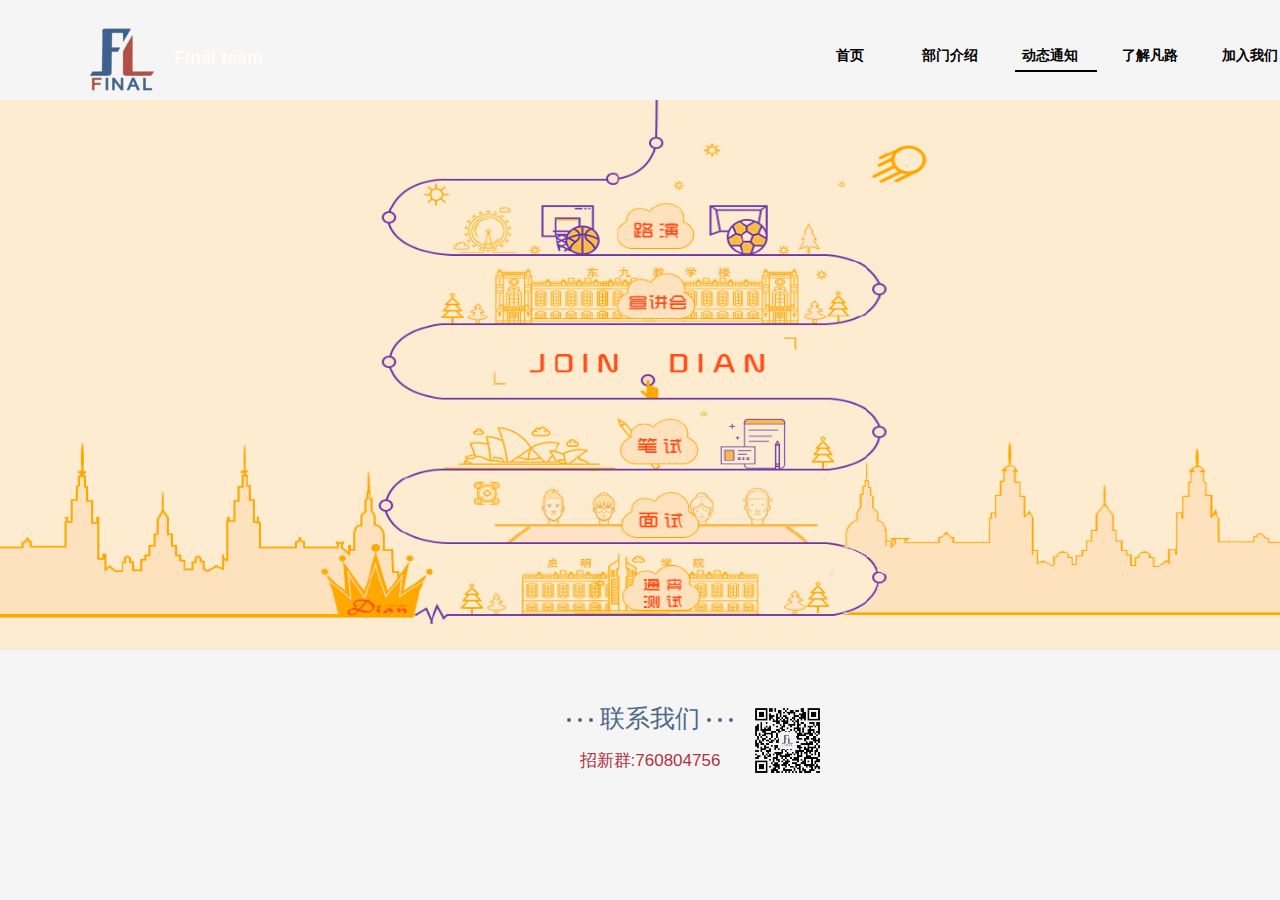
<file: RecruitmentWebsite v1.0/target/classes/templates/index.html>
<!DOCTYPE HTML>
<html>
  <head>
   <meta charset="utf-8">
   <title>凡路</title> 
   <script src="https://apps.bdimg.com/libs/jquery/2.1.4/jquery.min.js"></script>
   <link href="../static/css/homepage.css" rel="stylesheet" type="text/css">
   <link href="../static/css/reset.css" rel="stylesheet" type="text/css">
  </head>
  <body>
  <div id="all">
      <div id="top">
        <div id="top-left">
           <img id="top-logo" src="../static/img/logo2.jpg">
           <span id="character-logo">&nbsp;&nbsp;Final team</span>
        </div>
        <div id="top-right">
           <ul id="homepage-banner">
           <li><a class="lis" href="#">首页</a></li>
           <li><a class="lis" href="#">部门介绍</a></li>
           <li><a class="lis" href="#">动态通知</a></li>
           <li><a class="lis" href="#">了解凡路</a></li>
           <li><a class="lis joinus" href="#">加入我们</a></li>
           </ul>
        </div>
      </div>
      <div id="KnowMore">
         <img src="../static/img/logo3.png" id="KnowMorelogo" style="height: 50px;width: 80px;display: none;overflow: hidden;">
         <a href="https://www.finalab.cn/"><p id="KnowMoretext" style="display: none;overflow: hidden;"><font color="red" >凡路官网</font></p></a>
      </div>
      <div id="middle">
       <div class="middle-z">
            <img src="../static/img/样例.png" style="width: 100%;height:550px;">
       </div>
       <div class="middle-z">
           <div id="department-top">
             <h1>凡路简介</h1>
             <p>凡路团队成立于2012年9月，分十个部门：硬件技术部、服务技术部、算法应用部、前端开发部、移动开发部、应用策划部、游戏程序部、游戏策划部、游戏美术部、财务部，在校成员超过180人，以“创新、规范、传承、感恩”为文化精神，集学科竞赛、外包服务和科学研究于一体，以移动互联网、物联网和人工智能为特色，是长沙理工大学规模最大、发展最快、技术门类最齐全的IT科技创新团队之一。</p>
             <p>团队负责老师：熊兵
             团队指导老师：史长琼、陈沅涛、向凌云、吴佳英</p>
           <h1>凡路部门介绍</h1>
          </div> 
          <div id="department-middle" style="height: 500px;background-color:#DCDCDC;">
               <div class="alldepartments">
                 <a href="#AnchorPoint1"><div class="solodepartment" ></div>  </a>
                   <h2 style="text-align: center;">硬件技术部</h2>
               </div>
               <div class="alldepartments">
                 <a href="#AnchorPoint1"> <div class="solodepartment" ></div> </a>
                   <h2 style="text-align: center;">服务技术部</h2>
               </div>
               <div class="alldepartments">
                   <a href="#AnchorPoint2"><div class="solodepartment" ></div> </a>
                   <h2 style="text-align: center;">算法应用部</h2>
               </div>
               <div class="alldepartments">
                 <a href="#AnchorPoint3"> <div class="solodepartment" ></div> </a>
                   <h2 style="text-align: center;">前端开发部</h2>
               </div>
               <div class="alldepartments">
                  <a href="#AnchorPoint4"> <div class="solodepartment" ></div> </a>
                   <h2 style="text-align: center;">移动开发部</h2>
               </div>
               <div class="alldepartments">
                  <a href="#AnchorPoint5"> <div class="solodepartment" ></div> </a>
                   <h2 style="text-align: center;">游戏程序部</h2>
               </div>
               <div class="alldepartments">
                  <a href="#AnchorPoint6"> <div class="solodepartment" ></div> </a> 
                   <h2 style="text-align: center;">应用策划部</h2>
               </div>
               <div class="alldepartments">
                  <a href="#AnchorPoint7"> <div class="solodepartment" ></div> </a>
                   <h2 style="text-align: center;">游戏策划部</h2>
               </div>
               <div class="alldepartments">
                  <a href="#AnchorPoint8"> <div class="solodepartment" ></div> </a>
                   <h2 style="text-align: center;">游戏美术部</h2>
               </div>
               <div class="alldepartments">
                  <a href="#AnchorPoint9"> <div class="solodepartment" ></div> </a>
                   <h2 style="text-align: center;">财务部</h2>
               </div>      
          </div>
          <div id="department-buttom" style="height: 2800px;">
              <div class="detaildepartments" id="AnchorPoint1">
                   <div class="circle" style="background-color: #DCDCDC;"></div>
                   <div class="worddetail">
                     <h1 style="text-align:center;">硬件技术部</h1>
                     <p style="font-size: 20px;">硬件技术部主要负责各类单片机和嵌入式系统的应用开发。部门成员前期主要学习51单片机、stm32、以及各类传感器和配件的编程应用；中期主要学习掌握树莓派、Arduino等智能硬件平台的复杂功能实现；后期主要学习嵌入式操作系统，以实现物联网多平台的兼容性。通过组队开发项目和参加各类竞赛，部门成员基本具备常见单片机和嵌入式系统功能开发的能力，进而达到硬件工程师等就业岗位的技能要求。目前，部门代表项目有：《智能垃圾桶监管系统》、《智能导航盲杖》、《汽车滞留儿童险情预警系统》等，不少成员就职于台湾联发科、深信服等公司。</p>
                   </div>
              </div>
              <div class="detaildepartments"  id="AnchorPoint2"  style="background-color:#DCDCDC;">
                  <div class="circle" style="background-color: white;"></div>
                  <div class="worddetail">
                     <h1 style="text-align:center;">服务技术部</h1>
                     <p style="font-size: 20px;">服务技术部主要负责各类软件系统和物联网系统的后台开发。部门成员前期主要学习Java语言、MySQL数据库、SpringBoot、MyBatis等；后期主要学习技术底层源码。通过组队开发项目和参加各类竞赛，部门成员基本具备完成一个完整的java web项目的能力和水平，进而达到后台开发工程师等就业岗位的技能要求。目前，部门代表项目有：《智能会议室管理系统》、《智能坐姿矫正护眼台灯》等，不少成员就职于腾讯、字节跳动、PingCAP等公司或读研于中国科学技术大学、厦门大学等高校。</p>
                   </div>
                   </div>
               <div class="detaildepartments" id="AnchorPoint3">
                   <div class="circle" style="background-color: #DCDCDC;"></div>
                   <div class="worddetail">
                     <h1 style="text-align:center;">算法应用部</h1>
                     <p style="font-size: 20px;">算法应用部主要负责大数据和人工智能等领域中高级复杂算法模型的学习、应用和改进。部门成员前期主要学习线性回归、Logistics回归等经典机器学习算法；中期主要学习搭建卷积神经网络等经典网络、数据挖掘基础；后期主要学习中文分词、Word2vec等自然语言处理方面内容。通过组队开发项目和参加各类竞赛，部门成员基本具备独立搭建神经网络、数据分析的能力和水平，进而达到深度学习工程师、数据挖掘工程师、算法工程师、数据分析师等就业岗位或深度学习、数据挖掘等读研方向的技能要求。</p>
                   </div>
              </div>
              <div class="detaildepartments" id="AnchorPoint4"  style="background-color:#DCDCDC;">
                 <div class="circle" style="background-color: white;"></div>
                 <div class="worddetail">
                <h1 style="text-align:center;">前端开发部</h1>
                     <p style="font-size: 20px;">前端开发部主要负责页面的展示及其逻辑的处理。部门成员前期主要学习html、css; 中期主要学习JavaScript，包括ECMAScript 5、ECMAScript 6；后期主要学习前端主流框架React、Vue。通过组队开发项目和参加各类竞赛，部门成员基本具备独立开发一个前端项目的能力和水平，进而达到前端开发工程师等就业岗位的技能要求。目前，部门代表项目有：《积分宝》、《女性防狼手环小程序》、《智能会议室管理系统》等，不少成员就职于美团、滴滴出行等公司。</p>
                   </div> </div>
                   <div class="detaildepartments" id="AnchorPoint5">
                   <div class="circle" style="background-color: #DCDCDC;"></div>
                   <div class="worddetail">
                     <h1 style="text-align:center;">移动开发部</h1>
                     <p style="font-size: 20px;">移动开发部主要负责移动应用APP的开发，包含界面的绘制和展示、数据的存储和交互、用户体验的提升和优化。部门成员前期主要学习Java基础等；中期主要学习安卓开发入门等；后期主要学习安卓开发进阶。通过组队开发项目和参加各类竞赛，部门成员基本具备界面设计、开源组件使用的能力和水平，进而达到安卓开发工程师等就业岗位的技能要求。目前，部门代表项目有：《智能台灯APP》、《约球APP》、《爱宠APP》等，不少成员就职于字节跳动、阿里、网易、腾讯等公司。。</p>
                   </div>
              </div>
              <div class="detaildepartments" id="AnchorPoint6" style="background-color:#DCDCDC;">
                 <div class="circle" style="background-color: white;"></div>
                 <div class="worddetail">
                <h1 style="text-align:center;">应用策划部</h1>
                     <p style="font-size: 20px;">应用策划部主要负责各类产品策划、实验室活动策划和实验室官方媒体管理。部门成员前期主要学习Visio、PPT等基础技能；中期主要学习平面设计、视频图像处理等；后期主要学习如何策划一款高质量产品、编写规范设计文档等。通过组队开发项目和参加各类竞赛，部门成员基本具备能对产品进行理念包装、市场定位、发展规划的能力和水平，进而达到产品策划、产品经理等就业岗位的技能要求。目前，部门代表项目有：《远方旅人》、《爱宠APP》、《心悦智音》等，不少成员就职于碧桂园等公司。</p> </div>
                   </div>
                   <div class="detaildepartments" id="AnchorPoint7">
                   <div class="circle" style="background-color: #DCDCDC;"></div>
                   <div class="worddetail">
                     <h1 style="text-align:center;">游戏程序部</h1>
                     <p style="font-size: 20px;">游戏程序部主要负责各类单机游戏或网络游戏的开发。部门成员前期主要学习C#语言的基础内容以及特性等；后期主要学习Unity3D实际操作部分，学习如何制作一款游戏，以及如何使用各种Unity3D所支持的插件。通过组队开发项目和参加各类竞赛，部门成员基本具备完成一个单机或联网游戏所需的能力和水平，进而达到游戏前端开发工程师等就业岗位的技能要求。目前，部门代表项目有：《远方旅人》、《Space Bounce》、《EZ4Slime》等，不少成员就职于多益网络、萌蛋互动等公司。</p>
                   </div>
                </div>
                 <div class="detaildepartments" id="AnchorPoint8"  style="background-color:#DCDCDC;">
                 <div class="circle" style="background-color: white;"></div>
                 <div class="worddetail">
                <h1 style="text-align:center;">游戏策划部</h1>
                     <p style="font-size: 20px;">游戏策划部主要负责规划组织一款游戏的开发和进行项目团队组织管理等。部门成员前期主要学习游戏的设计与制作流程、相关历史等内容；后期主要学习关卡设计、游戏数值、项目团队组织管理等相关知识。通过组队开发项目和参加各类竞赛，部门成员基本具备策划制作一个单机或联网游戏所需要的能力和水平，进而达到游戏数值策划、游戏主策划、游戏剧情策划和游戏关卡策划等就业岗位的技能要求。目前，部门代表项目有：《远方旅人》、《Space Bounce》、《EZ4Slime》等，不少成员就职于多益网络、萌蛋互动等公司。</p>
                     </div>
                   </div>
                   <div class="detaildepartments" id="AnchorPoint9">
                   <div class="circle" style="background-color: #DCDCDC;"></div>
                   <div class="worddetail">
                     <h1 style="text-align:center;">游戏美术部</h1>
                     <p style="font-size: 20px;">游戏美术部主要负责游戏的美术素材制作。部门成员前期主要学习Ps、Ai等，为游戏的2d美术提供技术支持；中期学习通过Ae、Flash等动画特效软件进行的动画特效制作；后期主要学习Maya、Sp，为游戏3d模型与贴图绘制提供技术支持。通过组队开发项目和参加各类竞赛，部门成员基本具备完成一个完整的游戏素材制作项目的能力和水平，进而达到游戏原画师、游戏动画师、游戏3d模型师、游戏特效师等就业岗位的技能要求。目前，部门代表项目有：《远方旅人》、《Space Bounce》、《EZ4Slime》等，不少成员就职于深夜学院、湖南卫视、蜗牛、字节跳动等公司。</p>
                   </div>
              </div>
              <div class="detaildepartments" style="background-color:#DCDCDC;">
                 <div class="circle" style="background-color: white;"></div>
                 <div class="worddetail">
                <h1 style="text-align:center;">财务部</h1>
                     <p style="font-size: 20px;">财务部主要负责团队财务的各项管理工作。部门采用出纳和会计配合管理的方式，具体事项包括：团队基金的收支预算管理、团队部门的活动经费审批、团队成员的发票报销工作、毕业成员的团队赞助资金、团队成员的竞赛奖金捐赠等。通过合理利用团队经费，有效开展团队各项活动，保证团队和各部门的良好运转和持续发展。</p> </div>
              </div>
            </div>
       </div>

       <div class="middle-z">
           <div id="middle-3-top">
             <div id="banner-data">
             <label>Data</label>
             </div>
             <div id="banner-title">
             <label>Title</label>
             </div>
             <input type="button" value="刷新" id="notice_flash" style="width: 125px;height: 50px;cursor: pointer;">
             <input type="button" value="发布通知" id="notice_publish" style="width: 125px;height: 50px;cursor: pointer;display: none;">
           </div>
           <div id="middle-3-middle">
             <div id="data_follow">            
             </div>
             <div id="title_follow">
             </div>
             <div id="revise_follow">
             </div>
             <div id="delete_follow">
             </div>         
           </div>
       </div>
       <div class="middle-z">
            <img src="../static/img/4.jpg" style="width: 100%;height:550px;">
       </div>
       <div class="middle-z">

        <div id="middle-5-before">
           <div id="middle-5-left">
               <img id="pic" src="../static/img/纪念碑谷1.jpg" style="width: 350px;height:550px;">
           </div>      
           <div id="middle-5-right">
            <div id="m-5-r-top">
             <ul id="change">
               <li><a href="#" id="change-l">登录</a></li>
               <li><a href="#" id="change-r">注册</a></li>
             </ul> 
             </div>
            <div id="m-5-r-bottom-1" style="height: 500px;background-color: rgb(255,255,255);">
             <br><h2 style="text-align: center;">请输入账号和密码后登录系统</h2>
               <form>
                <input type="text" placeholder="账号" name="username" id="number"><br>
                <input type="password" placeholder="密码" name="password" id="password"><br>
               <input value="登录" class="Btn" id="loginBtn">
               <p id="login-p"></p>
               </form>
             </div>
             <div id="m-5-r-bottom-2" style="height: 500px;background-color: rgb(255,255,255);">
              <br><h2 style="text-align: center;">请输入账号和密码后进行注册</h2>
               <form>
                <input type="text" placeholder="账号(学号)" name="username" id="mynumber"><br>
                <input type="password" placeholder="密码" name="password" id="mypassword"><br>
               <input value="注册" class="Btn" id="registerBtn">
               <p id="register-p"></p>
               </form>                
             </div>         
            </div>
        </div>
        <div id="middle-5-after-login1">
          <img src="../static/img/纪念碑谷3.jpg" style="display:inline-block;width:350px;height:530px;padding-left: 100px;padding-right: 50px;">
          <div style="display: inline-block;float: right;width: 800px;height: 550px;">
            <ul id="step">
              <li><a id="getSignBtn" class="steps" >
                <br><br>
                <span>网申</span><br>
                <span style="font-size: 13px;">报名相关</span></a></li>
              <li><a id="getInterviewBtn" class="steps" href="#">
                <br><br>
                <span>面试</span><br>
                <span style="font-size: 13px;">面试状态</span></a></li>
              <li><a id="getFinalBtn" class="steps" href="#">
                <br><br>
                <span>录取结果</span><br>
                <span style="font-size: 13px;">点击查询</span></a></li>
              <li><a id="getBigWorkBtn" class="steps" href="#">
                <br><br>作业考核</a></li>
            </ul>
            <div class="pic-arrow" id="pic-arrow1">
              <img src="../static/img/arrow1.jpg">
            </div>
            <div class="pic-arrow" id="pic-arrow2">
              <img src="../static/img/arrow2.jpg">
            </div>
            <div class="pic-arrow" id="pic-arrow3">
              <img src="../static/img/arrow3.jpg">
            </div>
          </div>
        </div>
        <div id="middle-5-after-login2">
           <div class="middle_5" id="middle_5_1" onclick="jumpto(this)">
           <span>硬件技术部</span></div>
           <div class="middle_5" id="middle_5_2" onclick="jumpto(this)"> 
           <span>服务技术部</span></div>
           <div class="middle_5" id="middle_5_3" onclick="jumpto(this)">
           <span>算法应用部</span></div>
           <div class="middle_5" id="middle_5_4" onclick="jumpto(this)">
           <span>前端开发部</span></div>
           <div class="middle_5" id="middle_5_5" onclick="jumpto(this)">
           <span>移动开发部</span></div>
           <div class="middle_6" id="middle_6_1" onclick="jumpto(this)">
           <span>应用策划部</span></div> 
           <div class="middle_6" id="middle_6_2" onclick="jumpto(this)">
           <span>游戏程序部</span></div>  
           <div class="middle_6" id="middle_6_3" onclick="jumpto(this)">
           <span>游戏策划部</span></div>   
           <div class="middle_6" id="middle_6_4" onclick="jumpto(this)">
           <span>游戏美术部</span></div> 
           <div class="middle_6" id="middle_6_5" onclick="jumpto(this)">
           <span>财务部</span></div> 
           <div class="middle_6" id="middle_6_6" onclick="jumpto(this)">
           <span>大佬</span></div> 
       </div>
      </div>
      <div id="bottom">
          <span class="bot-character">
          <div class="status-point" style=" background-color:#4C698A" ></div>
          <div class="status-point" style=" background-color:#4C698A" ></div>
          <div class="status-point" style=" background-color:#4C698A" ></div>
          联系我们
          <div class="status-point" style=" background-color:#4C698A" ></div>
          <div class="status-point" style=" background-color:#4C698A" ></div>
          <div class="status-point" style=" background-color:#4C698A" ></div>
          </span>
          <span class="bot-character2">招新群:760804756</span>
          <img src="../static/img/底部二维码.jpg" id="erweima">
      </div>
    </div>  
    <script src="../static/js/homepage.js" type="text/javascript"></script>
  </div>
  </body>
</html>
</file>
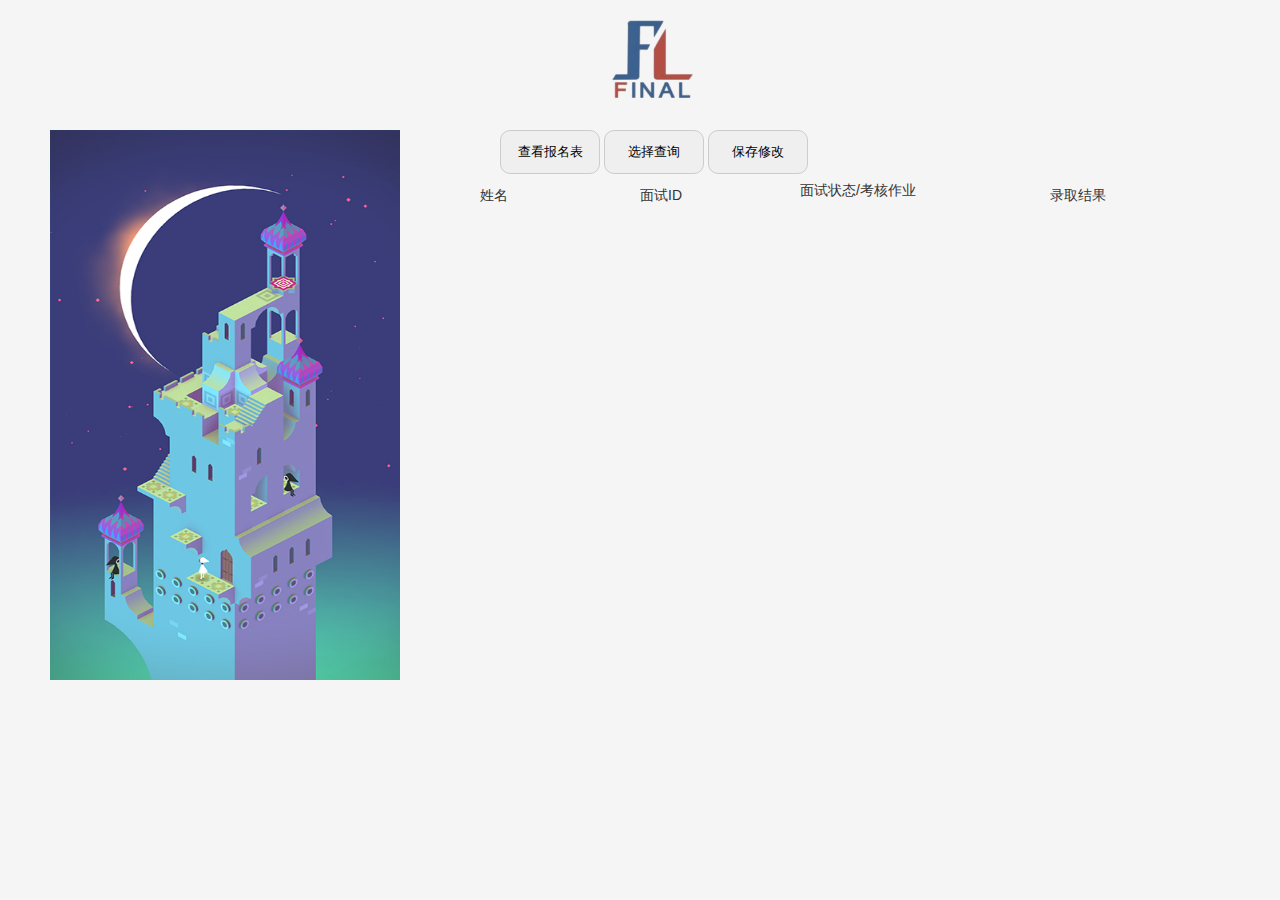
<file: RecruitmentWebsite v1.0/target/classes/templates/application.html>
<!DOCTYPE HTML>
<html>
  <head>
   <title>管理员管理报名表</title> 
   <link href="../static/css/reset.css" rel="stylesheet" type="text/css">
   <link href="../static/css/application.css" rel="stylesheet" type="text/css">
  </head>
   <body>
    <div id="all">
      <div id="top">
        <img id="logo" src="../static/img/logo2.jpg">
        <span id="logo_name"></span>
      </div>
      <div id="bottom">
          <div id="left-search">
            <div>姓名:<input type="text" id="name_search"></div>
            <div>学号:<input type="text" id="number_search"></div>
            <div>学院:<input type="text" id="college_search"></div>
            <div>班级:<input type="text" id="classroom_search"></div>
            <div>面试id:<input type="text" id="id_search"></div>
            <div id="major_follow">专业:<input type="text" id="major_search"></div>
            <div>面试状态/考核作业:
            <select id="stageState_search">
            <option value=""></option>
            <option value="0">待审核/待审核</option>
            <option value="1">已通过/待审核</option>
            <option value="2">已通过/已通过</option>
            <option value="3">未通过/待审核</option>
            <option value="4">已通过/未通过</option>
            </select></div>
            <div>
              <input type="button" value="查询" id="search_2">
            </div>
               
          </div>
          <div id="left-pic">
            <img src="../static/img/纪念碑谷4.jpg" style="width: 100%;height: 100%;">
          </div>
          <div id="two_btn">
            <input type="button" value="查看报名表" id="show_all">
            <input type="button" value="选择查询" id="search">
            <input type="button" value="保存修改" id="save_all">
          </div>
          <div id="show_inf">
           <div style="width: 160px;height: 500px;float: left;" class="divs">
             <label id="name_follow">姓名</label>
           </div>
           <div style="width: 160px;height: 500px;float: left;" class="divs">
             <label id="id_follow">面试ID</label>
           </div>
           <div style="width: 250px;height: 500px;float: left;" id="div3">
             <label id="state_follow">面试状态/考核作业</label>
           </div>
           <div style="width: 160px;height: 500px;float: left;" class="divs">
             <label id="finalState_follow">录取结果</label>
           </div>
          </div>
      </div>
    <script src="https://apps.bdimg.com/libs/jquery/2.1.4/jquery.min.js"></script>
    <script type="text/javascript" src="../static/js/application.js"></script>
    </div>
   </body>
</html>
</file>
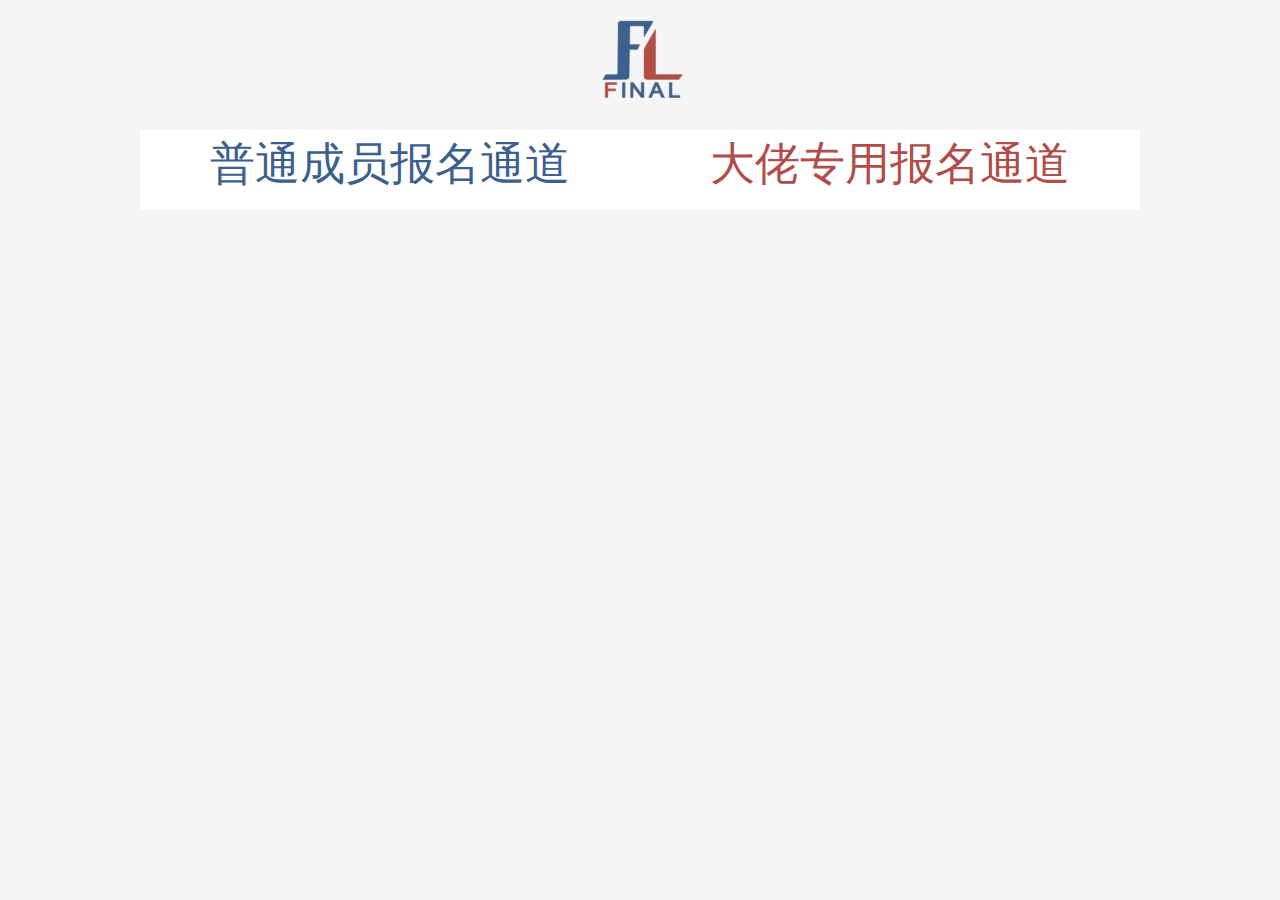
<file: RecruitmentWebsite v1.0/target/classes/templates/form.html>
<!DOCTYPE HTML>
<html>
  <head>
   <title id="title">填写报名表</title> 
   <link href="../static/css/reset.css" rel="stylesheet" type="text/css">
   <link href="../static/css/form.css" rel="stylesheet" type="text/css">
  </head>
   <body>
    <div id="all">
      <div id="top">
        <img id="logo" src="../static/img/logo2.jpg">
      </div>
      <div id="tab">
        <ul id="change">
               <li><a href="#" id="left" style="color: rgb(59,96,142);">普通成员报名通道</a></li>
               <li><a href="#" id="right" style="color: rgb(177,76,73);">大佬专用报名通道</a></li>
        </ul>
      </div>
      <div id="information_normal">
        <form>
        <label>姓名</label>
        <input type="text" id="name_normal" placeholder="Your name..">
        <label>QQ</label>
        <input type="text" id="qq_normal" placeholder="Your qq..">
        <label>学院</label>
        <input type="text" id="college_normal" placeholder="Your college..">
        <label>专业</label>
        <input type="text" id="major_normal" placeholder="Your major..">
        <label>班级</label>
        <input type="text" id="classroom_normal" placeholder="Your class..">
        <label>志愿部门</label>
        <select id="department_normal">
         <option value="硬件技术部">硬件技术部</option>
         <option value="服务技术部">服务技术部</option>
         <option value="算法应用部">算法应用部</option>
         <option value="前端开发部">前端开发部</option>
         <option value="移动开发部">移动开发部</option>
         <option value="应用策划部">应用策划部</option>
         <option value="游戏程序部">游戏程序部</option>
         <option value="游戏策划部">游戏策划部</option>
         <option value="游戏美术部">游戏美术部</option>
         <option value="财务部">财务部</option>
        </select>
        <label>个人简介</label>
        <textarea id="context_normal" rows="3" cols="20" placeholder="Personal Profile.."></textarea>
        <input id="btn_normal" type="submit" value="Submit">
        </form>
      </div>

      <div id="information_mogul">
        <form>
        <label>姓名</label>
        <input type="text" id="name_mogul" name="name" placeholder="Your name..">
        <label>QQ</label>
        <input type="text" id="qq_mogul" placeholder="Your qq..">
        <label>学院</label>
        <input type="text" id="college_mogul" placeholder="Your college..">
        <label>专业</label>
        <input type="text" id="major_mogul" placeholder="Your major..">
        <label>班级</label>
        <input type="text" id="classroom_mogul" placeholder="Your class..">
        <label>志愿部门</label>
        <select id="department_mogul" name="cars">
         <option value="硬件技术部">硬件技术部</option>
         <option value="服务技术部">服务技术部</option>
         <option value="算法应用部">算法应用部</option>
         <option value="前端开发部">前端开发部</option>
         <option value="移动开发部">移动开发部</option>
         <option value="应用策划部">应用策划部</option>
         <option value="游戏程序部">游戏程序部</option>
         <option value="游戏策划部">游戏策划部</option>
         <option value="游戏美术部">游戏美术部</option>
         <option value="财务部">财务部</option>
        </select>
        <label>特长</label>
        <textarea id="specialty_mogul" rows="2" placeholder="Personal Profile.."></textarea>
        <label>个人简介</label>
        <textarea id="context_mogul" rows="3" placeholder="Your Strength.."></textarea>
        <input id="btn_mogul" type="submit" value="Submit">
        </form>
      </div>
    </div>
    <script src="https://apps.bdimg.com/libs/jquery/2.1.4/jquery.min.js"></script>
    <script type="text/javascript" src="../static/js/form.js"></script>
   </body>
</html>
</file>
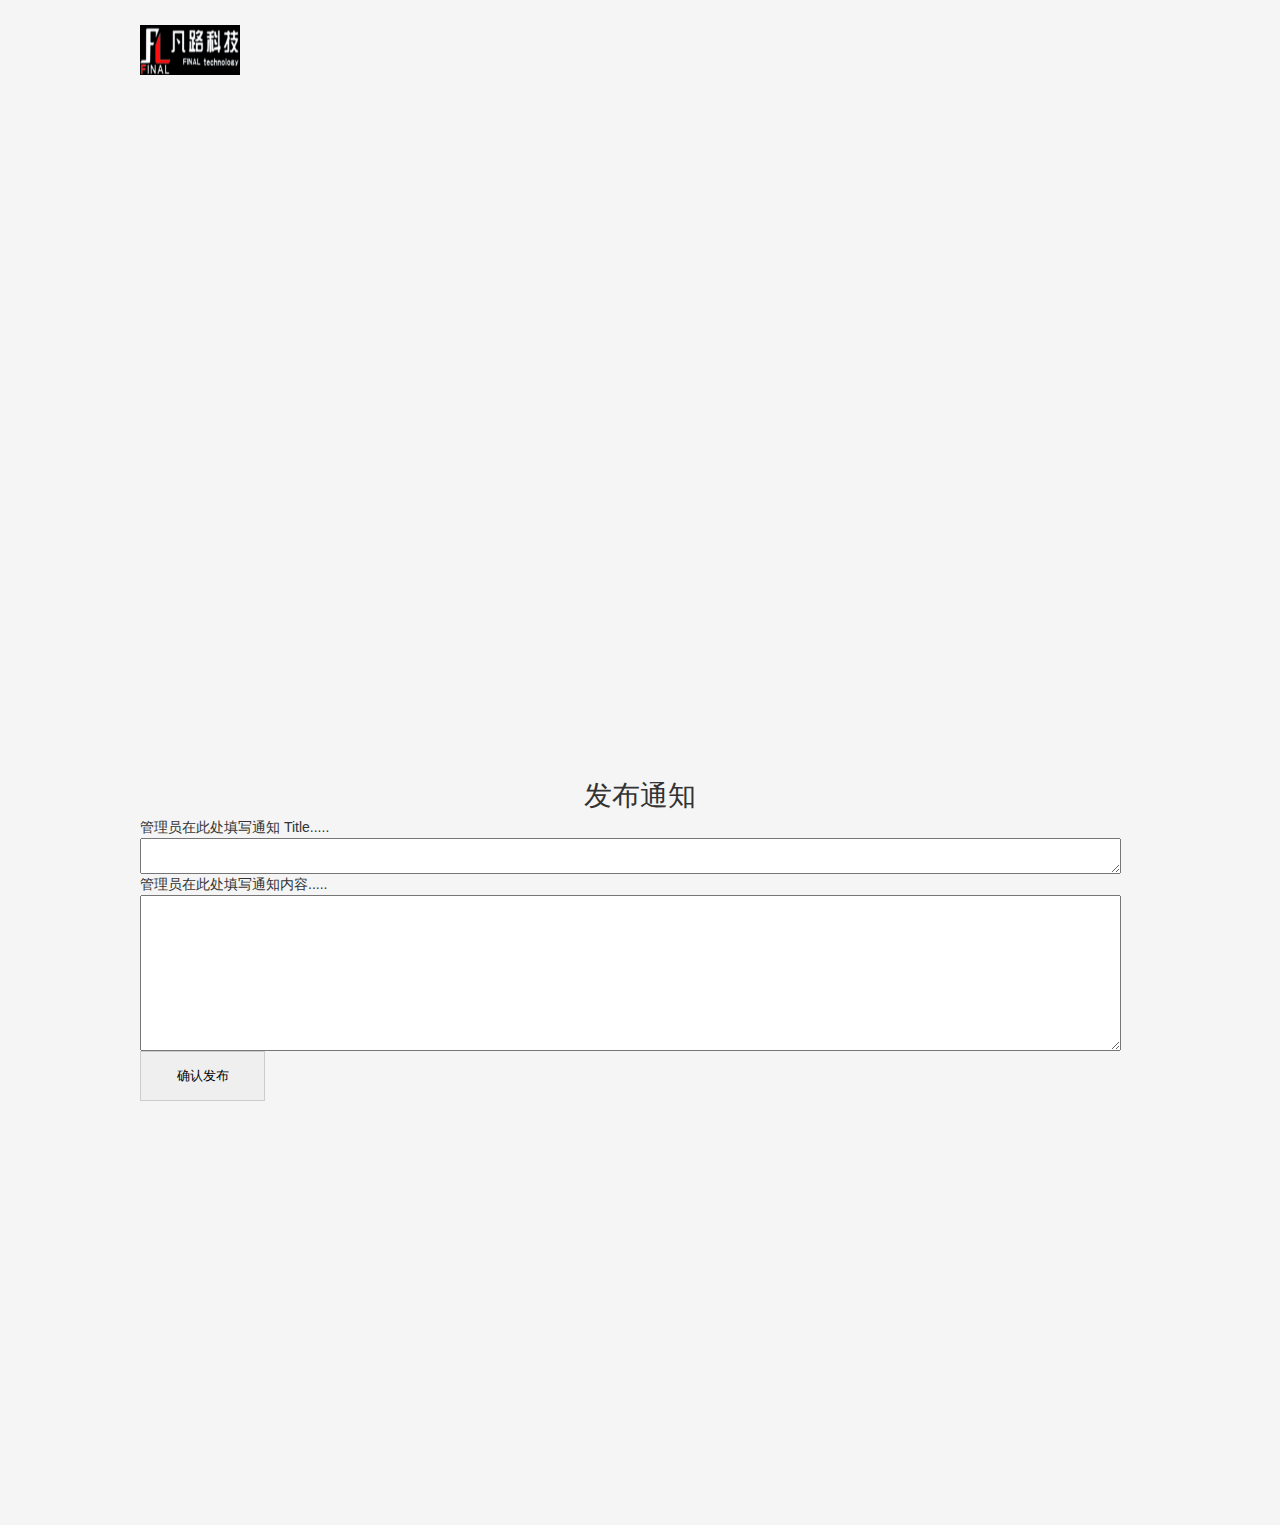
<file: RecruitmentWebsite v1.0/target/classes/templates/notice.html>
<!DOCTYPE HTML>
<html>
  <head>
   <title>Notice</title> 
   <link href="../static/css/reset.css" rel="stylesheet" type="text/css">
   <link href="../static/css/notice.css" rel="stylesheet" type="text/css">
  </head>
   <body>
    <div id="all">
      <div id="top">
        <img id="logo" src="../static/img/logo3.png">
        <h1 id="title"></h1>
        <span id="data"></span>
      </div>
      <div id="middle">
        &nbsp;&nbsp;&nbsp;&nbsp;<span id="context">
        </span>
      </div>
      <div id="bottom" style="display: none;">
         管理员在此处填写修改后的通知主体....
         <textarea rows="10" cols="120" id="context_revise">
         </textarea>
         <input type="button" value="提交更改" id="notice_revise" style="width: 125px;height: 50px;cursor: pointer;">
      </div> 
    </div>
    <div id="all_Publish">
       <h1 style="display: block;margin:auto;text-align: center;">发布通知</h1>
       <span style="display: block;">管理员在此处填写通知 Title.....</span>
         <textarea rows="2" cols="120" id="title_publish" style="display: block;">
         </textarea>
       <span style="display: block;">管理员在此处填写通知内容.....</span>
         <textarea rows="10" cols="120" id="context_publish" style="display: block;">
         </textarea>
         <input type="button" value="确认发布" id="notice_publish" style="width: 125px;height: 50px;cursor: pointer;">
    </div>
    <script src="https://apps.bdimg.com/libs/jquery/2.1.4/jquery.min.js"></script>
    <script src="../static/js/notice.js"></script>
   </body>
</html>
</file>
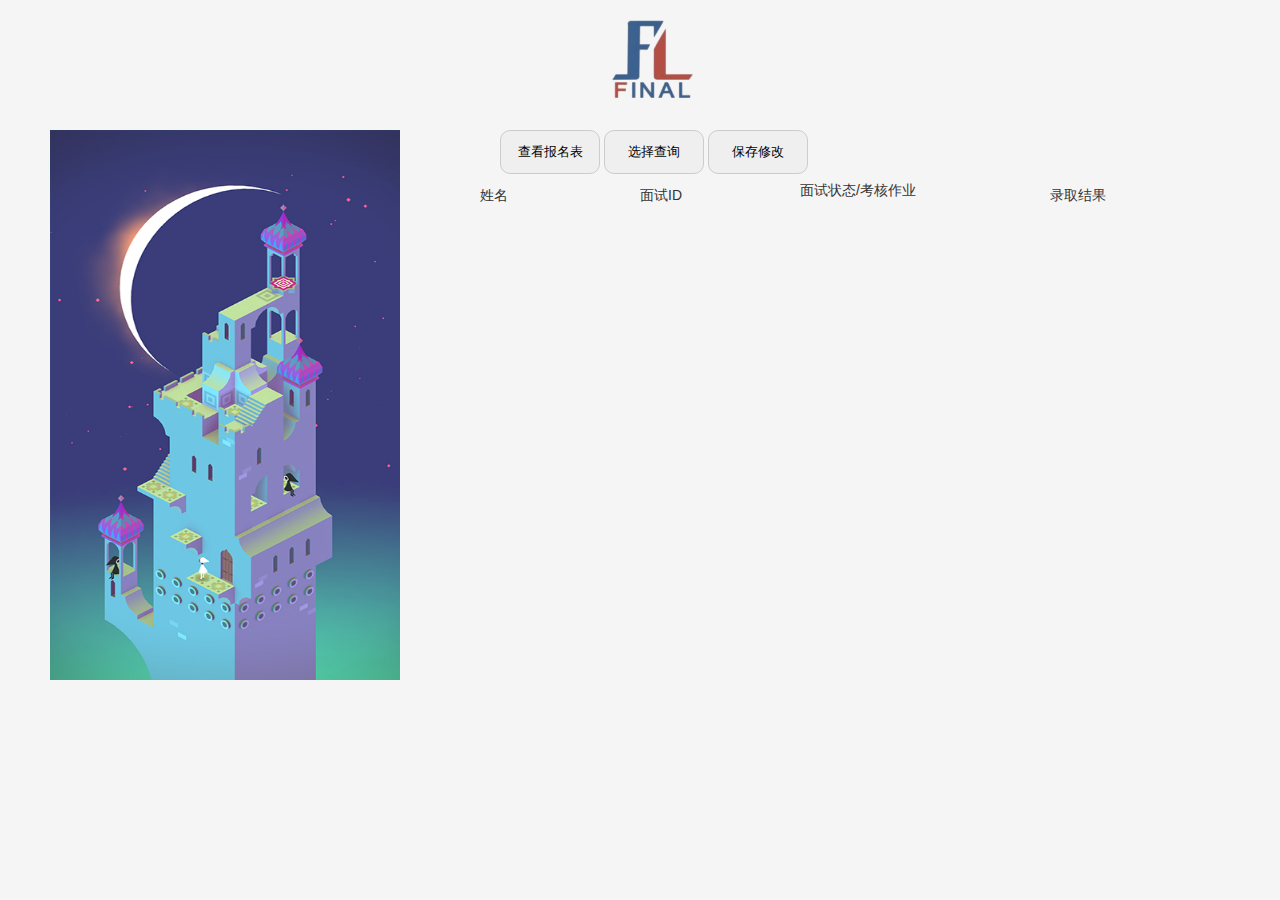
<file: RecruitmentWebsite v5.0/target/classes/templates/application.html>
<!DOCTYPE HTML>
<html>
  <head>
      <meta http-equiv="Content-Type" content="text/html; charset=utf-8" />
   <title>管理员管理报名表</title> 
   <link href="../static/css/reset.css" rel="stylesheet" type="text/css">
   <link href="../static/css/application.css" rel="stylesheet" type="text/css">
  </head>
   <body>
    <div id="all">
      <div id="top">
        <img id="logo" src="../static/img/logo2.jpg">
        <span id="logo_name"></span>
      </div>
      <div id="bottom">
          <div id="left-search">
            <div>姓名:<input type="text" id="name_search"></div>
            <div>学号:<input type="text" id="number_search"></div>
            <div>学院:<input type="text" id="college_search"></div>
            <div>班级:<input type="text" id="classroom_search"></div>
            <div>面试id:<input type="text" id="id_search"></div>
            <div id="major_follow">专业:<input type="text" id="major_search"></div>
            <div>面试状态/考核作业:
            <select id="stageState_search">
            <option value=""></option>
            <option value="0">待审核/待审核</option>
            <option value="1">已通过/待审核</option>
            <option value="2">已通过/已通过</option>
            <option value="3">未通过/待审核</option>
            <option value="4">已通过/未通过</option>
            </select></div>
            <div>
              <input type="button" value="查询" id="search_2">
            </div>
               
          </div>
          <div id="left-pic">
            <img src="../static/img/纪念碑谷4.jpg" style="width: 100%;height: 100%;">
          </div>
          <div id="two_btn">
            <input type="button" value="查看报名表" id="show_all">
            <input type="button" value="选择查询" id="search">
            <input type="button" value="保存修改" id="save_all">
          </div>
          <div id="show_inf">
           <div style="width: 160px;height: 500px;float: left;" class="divs">
             <label id="name_follow">姓名</label>
           </div>
           <div style="width: 160px;height: 500px;float: left;" class="divs">
             <label id="id_follow">面试ID</label>
           </div>
           <div style="width: 250px;height: 500px;float: left;" id="div3">
             <label id="state_follow">面试状态/考核作业</label>
           </div>
           <div style="width: 160px;height: 500px;float: left;" class="divs">
             <label id="finalState_follow">录取结果</label>
           </div>
          </div>
      </div>
    <script src="https://apps.bdimg.com/libs/jquery/2.1.4/jquery.min.js"></script>
    <script type="text/javascript" src="../static/js/application.js"></script>
    </div>
   </body>
</html>
</file>
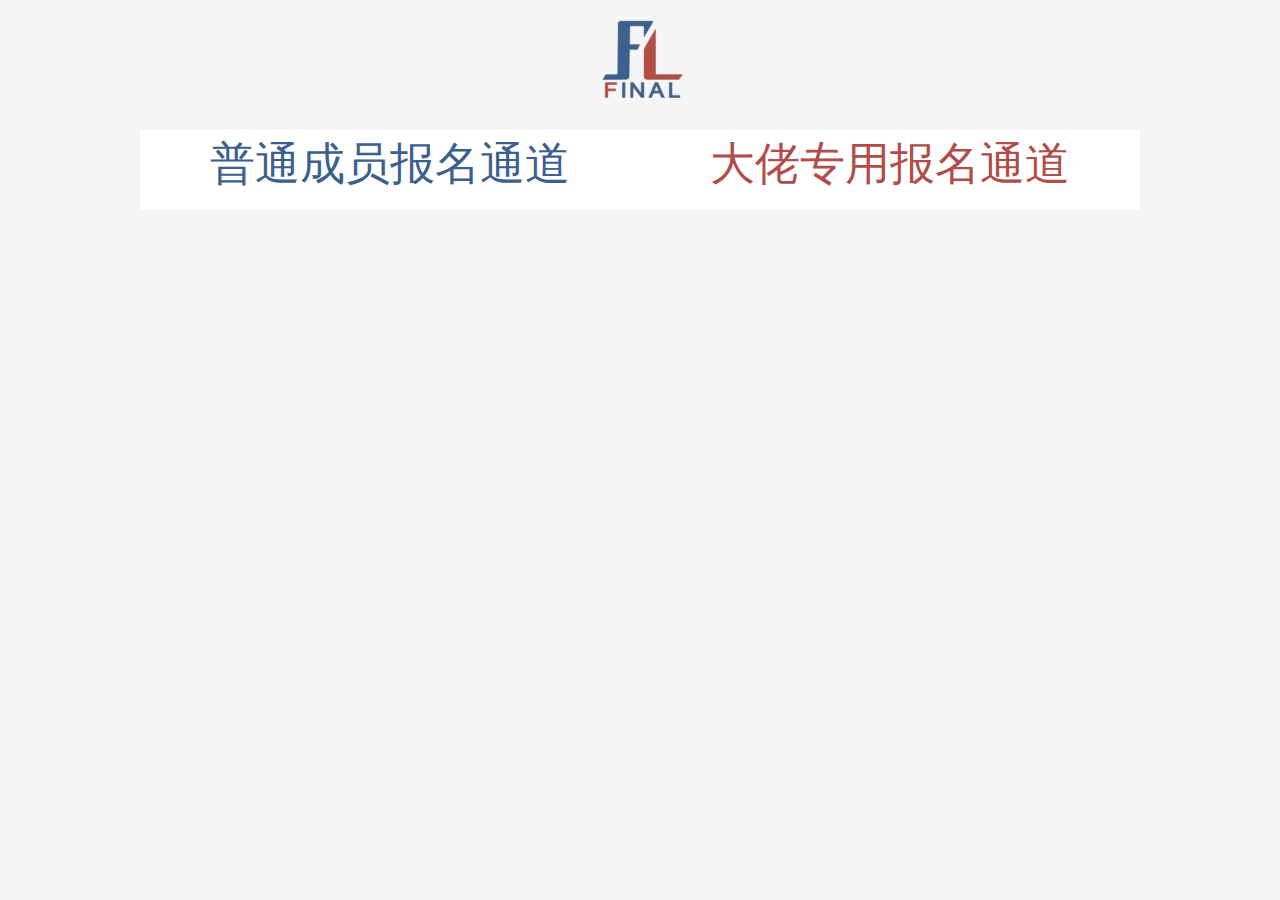
<file: RecruitmentWebsite v5.0/target/classes/templates/form.html>
<!DOCTYPE HTML>
<html>
  <head>
      <meta http-equiv="Content-Type" content="text/html; charset=utf-8" />
   <title id="title">填写报名表</title> 
   <link href="../static/css/reset.css" rel="stylesheet" type="text/css">
   <link href="../static/css/form.css" rel="stylesheet" type="text/css">
  </head>
   <body>
    <div id="all">
      <div id="top">
        <img id="logo" src="../static/img/logo2.jpg">
      </div>
      <div id="tab">
        <ul id="change">
               <li><a href="#" id="left" style="color: rgb(59,96,142);">普通成员报名通道</a></li>
               <li><a href="#" id="right" style="color: rgb(177,76,73);">大佬专用报名通道</a></li>
        </ul>
      </div>
      <div id="information_normal">
        <form>
        <label>姓名</label>
        <input type="text" id="name_normal" placeholder="Your name..">
        <label>QQ</label>
        <input type="text" id="qq_normal" placeholder="Your qq..">
        <label>学院</label>
        <input type="text" id="college_normal" placeholder="Your college..">
        <label>专业</label>
        <input type="text" id="major_normal" placeholder="Your major..">
        <label>班级</label>
        <input type="text" id="classroom_normal" placeholder="Your class..">
        <label>志愿部门</label>
        <select id="department_normal">
         <option value="硬件技术部">硬件技术部</option>
         <option value="服务技术部">服务技术部</option>
         <option value="算法应用部">算法应用部</option>
         <option value="前端开发部">前端开发部</option>
         <option value="移动开发部">移动开发部</option>
         <option value="应用策划部">应用策划部</option>
         <option value="游戏程序部">游戏程序部</option>
         <option value="游戏策划部">游戏策划部</option>
         <option value="游戏美术部">游戏美术部</option>
         <option value="财务部">财务部</option>
        </select>
        <label>个人简介</label>
        <textarea id="context_normal" rows="3" cols="20" placeholder="Personal Profile.."></textarea>
        <input id="btn_normal" type="submit" value="Submit">
        </form>
      </div>

      <div id="information_mogul">
        <form>
        <label>姓名</label>
        <input type="text" id="name_mogul" name="name" placeholder="Your name..">
        <label>QQ</label>
        <input type="text" id="qq_mogul" placeholder="Your qq..">
        <label>学院</label>
        <input type="text" id="college_mogul" placeholder="Your college..">
        <label>专业</label>
        <input type="text" id="major_mogul" placeholder="Your major..">
        <label>班级</label>
        <input type="text" id="classroom_mogul" placeholder="Your class..">
        <label>志愿部门</label>
        <select id="department_mogul" name="cars">
         <option value="硬件技术部">硬件技术部</option>
         <option value="服务技术部">服务技术部</option>
         <option value="算法应用部">算法应用部</option>
         <option value="前端开发部">前端开发部</option>
         <option value="移动开发部">移动开发部</option>
         <option value="应用策划部">应用策划部</option>
         <option value="游戏程序部">游戏程序部</option>
         <option value="游戏策划部">游戏策划部</option>
         <option value="游戏美术部">游戏美术部</option>
         <option value="财务部">财务部</option>
        </select>
        <label>特长</label>
        <textarea id="specialty_mogul" rows="2" placeholder="Personal Profile.."></textarea>
        <label>个人简介</label>
        <textarea id="context_mogul" rows="3" placeholder="Your Strength.."></textarea>
        <input id="btn_mogul" type="submit" value="Submit">
        </form>
      </div>
    </div>
    <script src="https://apps.bdimg.com/libs/jquery/2.1.4/jquery.min.js"></script>
    <script type="text/javascript" src="../static/js/form.js"></script>
   </body>
</html>
</file>
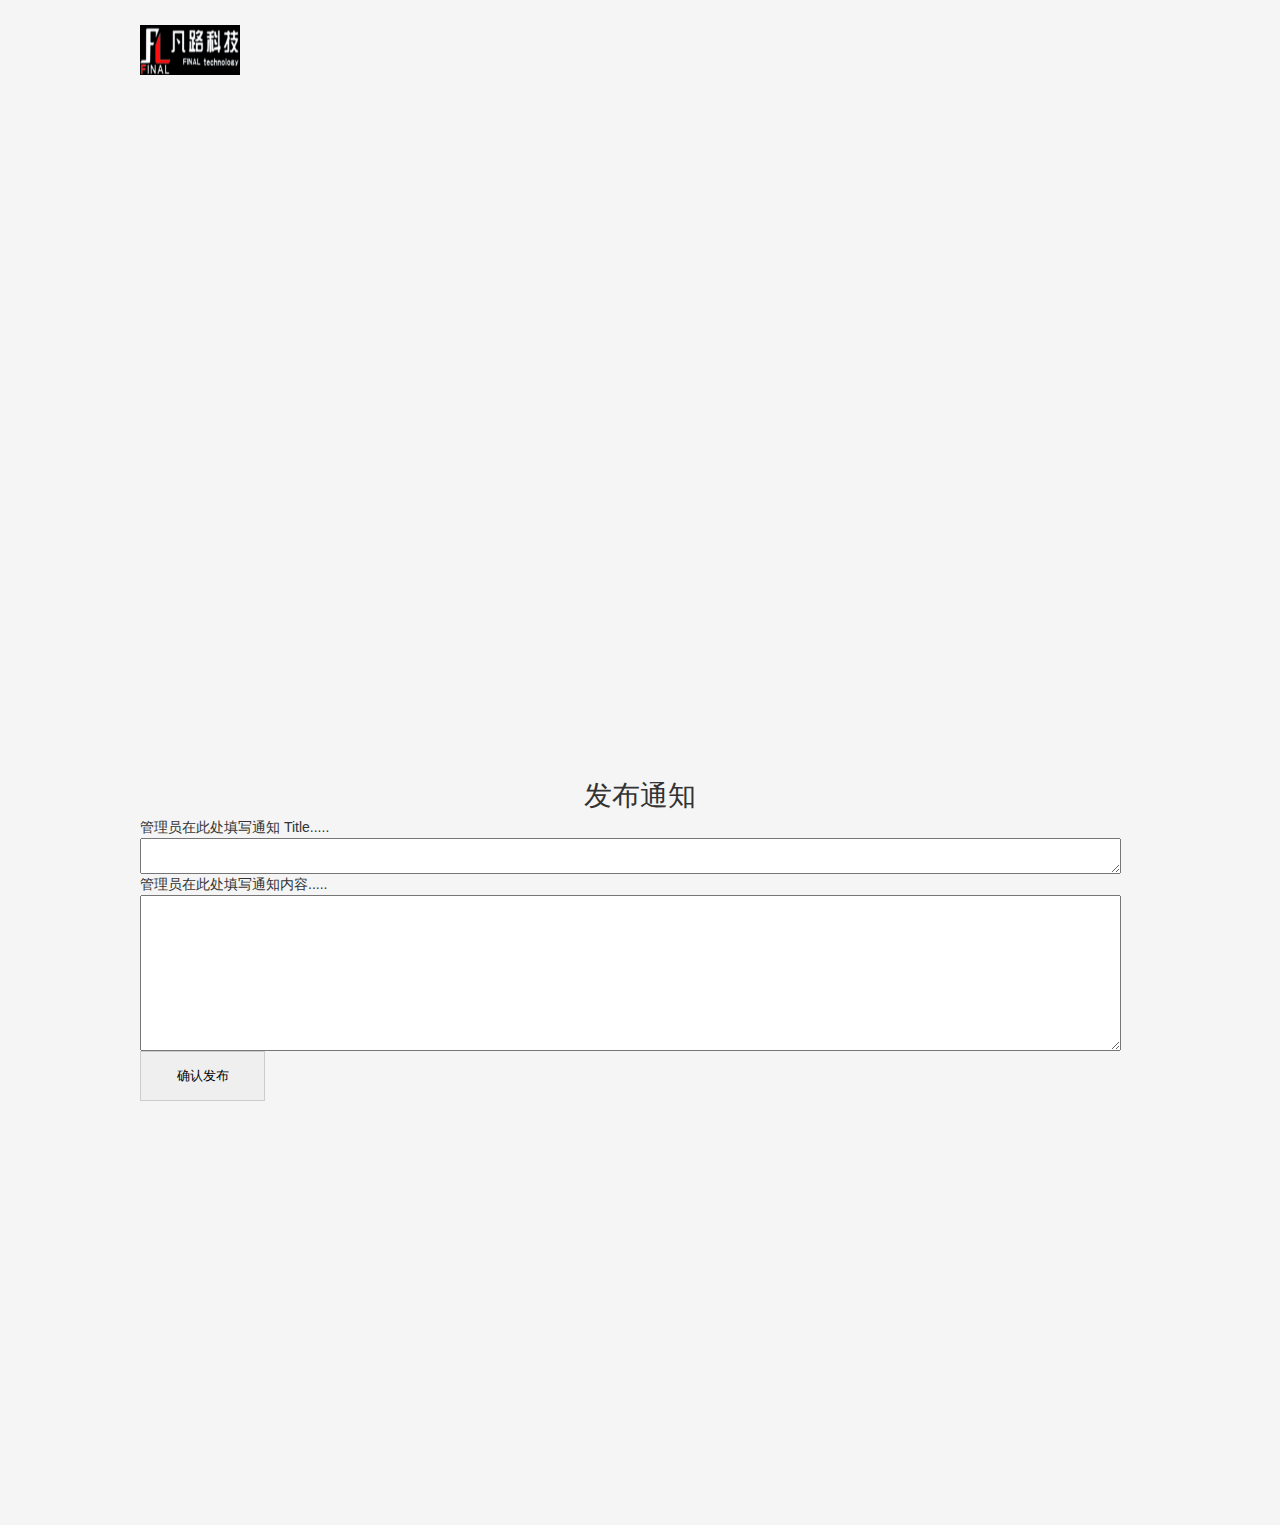
<file: RecruitmentWebsite v5.0/target/classes/templates/notice.html>
<!DOCTYPE HTML>
<html>
  <head>
      <meta http-equiv="Content-Type" content="text/html; charset=utf-8" />
   <title>Notice</title> 
   <link href="../static/css/reset.css" rel="stylesheet" type="text/css">
   <link href="../static/css/notice.css" rel="stylesheet" type="text/css">
  </head>
   <body>
    <div id="all">
      <div id="top">
        <img id="logo" src="../static/img/logo3.png">
        <h1 id="title"></h1>
        <span id="data"></span>
      </div>
      <div id="middle">
        &nbsp;&nbsp;&nbsp;&nbsp;<span id="context">
        </span>
      </div>
      <div id="bottom" style="display: none;">
         管理员在此处填写修改后的通知主体....
         <textarea rows="10" cols="120" id="context_revise">
         </textarea>
         <input type="button" value="提交更改" id="notice_revise" style="width: 125px;height: 50px;cursor: pointer;">
      </div> 
    </div>
    <div id="all_Publish">
       <h1 style="display: block;margin:auto;text-align: center;">发布通知</h1>
       <span style="display: block;">管理员在此处填写通知 Title.....</span>
         <textarea rows="2" cols="120" id="title_publish" style="display: block;">
         </textarea>
       <span style="display: block;">管理员在此处填写通知内容.....</span>
         <textarea rows="10" cols="120" id="context_publish" style="display: block;">
         </textarea>
         <input type="button" value="确认发布" id="notice_publish" style="width: 125px;height: 50px;cursor: pointer;">
    </div>
    <script src="https://apps.bdimg.com/libs/jquery/2.1.4/jquery.min.js"></script>
    <script src="../static/js/notice.js"></script>
   </body>
</html>
</file>
<file: RecruitmentWebsite v1.0/target/classes/static/css/homepage.css>
#all{
   width: 1300px;
   height: 750px;
   margin: auto;
}
/**顶部**/
#top{
   color: rgb(255,252,249);
   width: 100%;
   height: 100px; 
   background-color: rgb(245,245,245);
}
#top-left{
  display: inline-block;
  height: 100%;
  width: 40%;
}
#top-right{
  display: inline-block;
  float: right;
  height: 100%;
  width: 60%;
}
/**顶部logo图片**/
#top-logo{
    position: relative;
    left: 80px;
    top: 20px;
    width: 80px;
    height: 80px;
}
/**顶部logo旁边的文字**/
#character-logo{
    position: relative;
    left: 80px;
    top: 20px;
    font-size: large;
    font-weight: 700;
}
/**顶部右侧菜单**/
#homepage-banner{
    list-style-type: none;
    overflow: hidden;
    position: relative;
    padding-left: 280px;
    top: 20px;
    width: 500px;
    height: 80px;
}
#homepage-banner li{
    float: left;
    width:100px;
    height: 100%;
}
#homepage-banner li a{
    position: relative;
    top: 25px;
    font-weight: 700;
    display: block;
    text-align: center;/**文字居中**/
    color: black;
    text-decoration: none;
}

/**中部**/
#middle{
    width: 100%;
    height: 600px;
}
.middle-z{
    width: 100%;
    height: 550px;
    z-index: 1;
    position: relative;
}
/**第二div部门介绍**/
.alldepartments{
    display: inline-block;
    width: 254px;
    height:  250px;
}
/*上部分总介绍的圆圈*/
.alldepartments .solodepartment{
    background-color: white;
    margin: auto;
    width: 80%;
    height: 70%;
    border-radius: 50%;
}
/*每个详细介绍*/
.detaildepartments{
    height: 280px;
}
/*每个部门圆圈*/
.circle{
    display: inline-block;
    float: left;
    height: 280px;
    width: 350px;
    border-radius:  50%;
}
/*圆圈旁边的字*/
.worddetail{
    display: inline-block;
    float: right;
    height: 280px;
    width: 880px;
}
/**第三个div通知管理系统**/
#middle-3-top{
   height: 50px;
}
#middle-3-middle{
   height: 500px;

}
#banner-data{
    margin-left: 100px;
    width: 100px;
    height: 50px;
    float: left;
    border-right: 1px solid black;
}
#banner-title{
    width: 800px;
    height: 50px;
    float: left;
    border-right: 1px solid black;
}
#middle-3-top label{
    display: block;
    margin: 0 auto;
    font-weight: bolder;
    font-size: 25px;
    text-align: center;
}
#middle-3-middle label{
    display: block;
    height: 50px;
    line-height: 50px;
}
#title_follow label{
    cursor: pointer;
}
#middle-3-middle input{
    display: block;
    width: 50px;
    height: 50px;
    cursor: pointer;
}
#data_follow{
    margin-left: 100px;
    width:100px;
    height:500px;
    float:left;
}
#title_follow{
    width:800px;
    height: 500px;
    float: left;
}
#revise_follow{
    display: none;
    width:125px;
    height: 500px;
    float: left;
}
#delete_follow{
    display: none;
    width:125px;
    height: 500px;
    float: left;
}

/**登录注册页面的按钮**/
#middle-5-right input{
    border-radius: 10px;
    display: block;
    width: 100%;
    padding: 0 16px;
    height: 44px;
    text-align: center;
    box-sizing: border-box;
    border: none;
}
.Btn{
    background-color: #4CAF50; /* Green */
    color: white;
    font-size: 16px;
}
#loginBtn:hover{
    transition-duration: 1s;
    box-shadow: 0 12px 16px 0 rgba(0,0,0,0.24), 0 17px 50px 0 rgba(0,0,0,0.19);
}
/**中部第五个 加入我们 界面**/
#middle-5-left{
    width: 350px;
    height: 550px;
    padding: 50px 0px 50px 300px;
    float: left;
}
#middle-5-right{
    width: 350px;
    height: 550px;
    padding: 50px 300px 50px 0px;
    float: right;
}
/**登录注册后界面**/
#middle-5-before{
   
    height: 650px;
}
#middle-5-after-login1{
    display: none;
    height: 550px;
    padding: 50px 0px 50px 0px;
}
#middle-5-after-login2{
    display: none;
    height: 550px;
    padding: 50px 0px 50px 0px;
}
/*部门*/
.middle_5{
    border: 1px solid #8799a3;
    width: 120px;
    height: 120px;
    border-radius: 60px;
    display:inline-block;
    text-align: center;
    vertical-align:middle;
    margin: 50px 20px 80px 20px;
    font:25px Georgia, "Times New Roman", Times, serif;
    cursor:pointer;
    background-color: rgb(255,242,230);
}
#middle_5_1{
    margin-left: 250px;
}
#middle_5_5{
    margin-right: 250px;
}
.middle_6{
    border: 1px solid #a5673f;
    width: 140px;
    height: 140px;
    border-radius: 70px;
    display:inline-block;
    text-align: center;
    margin: 0px 25px;
    font:25px Georgia, "Times New Roman", Times, serif;
    cursor:pointer;
    background-color: rgb(255,242,230);
}
#middle_6_1{
    margin-left: 80px;
}
#middle_6_6{
    margin-right: 80px;
}
.middle_5 span{
    display: block;
    margin-top: 30px;
}
.middle_6 span{
    display: block;
    margin-top: 50px;
}
#middle-5-after-login2 div:hover{
    -webkit-transform: translateY(-3px);
    -ms-transform: translateY(-3px);
    transform: translateY(-3px);
    -webkit-box-shadow: 0 0 6px #999;
    box-shadow: 0 0 6px #999;
    -webkit-transition: all .5s ease-out;
    transition: all .5s ease-out;
}
#step li{
    float: left;
    width: 400px;
    height: 275px;
}
.steps{
    display: block;
    margin-top: 87.5px;
    margin-left:150px; 
    text-align: center;
    width: 120px;
    height: 120px;
    line-height: 20px;/**垂直居中了**/
    border-radius: 50%;
    font-size: 25px;
    background-color: rgb(138,190,178);
    color: black;
    cursor: pointer;
}
/**箭头**/
.pic-arrow{
    width: 150px;
    height: 100px;
    position: relative;
}
.pic-arrow img{
    width: 100%;
    height: 100%;
}
#pic-arrow1{
    bottom: 472px;
    left: 340px;
}
#pic-arrow2{
    left: 550px;
    top: -320px;
}
#pic-arrow3{
    left: 320px;
    bottom: 170px;
}
/**登录注册**/
#change{
    height: 50px;
    list-style-type: none;
    overflow: hidden;
}
#change li{
    width:50%;
    height:50px;
    float: left;
    font-size: 25px;
    text-align: center;
    vertical-align: center;
    background-color: rgb(255,255,255);
}
#change li a{
    display: inline-block;
    width:100%;
    height:100%;
}
#change li:hover{
    background-color: rgb(230,230,230);
}
#m-5-r-bottom-2{
    position:relative;
    display: none;
}
/**底部**/
#bottom{
    width: 1300px;
    height: 100px;
    padding-top: 50px;
}
.bot-character{
    width: 50%;
    margin: auto;
    color: #4C698A;
    display: block;
    font-size: 25px;
    text-align: center;
}
.bot-character2{
    width: 50%;
    padding-top: 10px;
    margin: auto;
    color: #B13245;
    display: block;
    font-size: 17px;
    text-align: center;
}
/**底部圆点**/
.status-point{
    display:inline-block;
    vertical-align: middle;
    width: 4px;
    height: 4px;
    border-radius: 50%;
}
/**底部二维码**/
#erweima{
    display: block;
    position: relative;
    top: -70px;
    left: 750px;
    height: 75px;
}
#KnowMore
{
    position: absolute;
    z-index: 2;
    height: 0px;
    width: 80px;
    right: 183px;
    top: 70px;
    border:1px solid black;
    transition:  height 0.5s;
    text-align: center;
}
</file>
<file: RecruitmentWebsite v1.0/target/classes/static/css/application.css>
#all{
   width: 1300px;
   height: 750px;
   margin: auto;
}
#top{
   padding-top: 10px;
   text-align: center;
   width: 100%;
   height: 120px; 
 
}
#bottom{
    width: 1300px;
    margin: auto;
}
/**图片**/
#logo{
    display: block;
    margin: 0 auto;
    width: 100px;
    height: 100px;
}
#logo_name{
    position: relative;
    font-size: 30px;
    top: -75px;
    left: 140px;
}
/**左边的选择查询**/
#left-search{
  width:350px;
  height:550px;
  position: relative;
  left: 50px; 
  display: none;
  border-right:solid 1px rgb(172,79,67);
}
#left-search div{
    padding-left: 50px;
    height: 50px;
}
#search_2{
    border-radius: 10px;
    cursor:pointer;
    width: 100px;
    padding: 0 16px;
    height: 44px;
}
#left-pic{
  width:350px;
  height:550px;
  position: relative;
  left: 50px;
  display: inline-block;
}
/**按钮**/
#two_btn{
    position: absolute;
    left: 500px;
    width: 400px;
    display: inline-block;
}
#two_btn input{
    border-radius: 10px;
    display: inline-block;
    width: 100px;
    padding: 0 16px;
    height: 44px;
    text-align: center;
    box-sizing: border-box;  
    cursor:pointer;
}
#show_inf{
    float: right;
    padding-top: 50px;
    width: 820px;
    height: 500px;
    overflow: scroll;
}
.divs label{
    box-sizing: border-box;
    display: block;
    width: 80px;
    padding-top: 5px;
    padding-bottom: 5px;
    height: 25px;
    cursor: pointer;
}
.divs input,select{
    box-sizing: border-box;
    display: block;
    width: 65px;
    height: 25px;
}
#div3 label,select{
    width: 140px;
}
</file>
<file: RecruitmentWebsite v1.0/target/classes/static/css/form.css>
#all{
   width: 1000px;
   height: 750px;
   margin: auto;
}
#top{
   padding-top: 10px;
   text-align: center;
   width: 100%;
   height: 120px; 
 
}
/**图片**/
#logo{
	display: block;
	margin: 0 auto;
	width: 100px;
	height: 100px;
}
#information_normal,#information_mogul{
   display: none;
   width: 800px;
   padding: 0px 100px 100px 100px; 
   border-radius: 5px;
   background-color: #f2f2f2;
}

#change{
    height: 100px;
    list-style-type: none;
}
#change li{
    width:50%;
    height:80px;
    float: left;
    font-size: 45px;
    text-align: center;
    vertical-align: center;
    background-color: rgb(255,255,255);
}
#change li a{
    display: inline-block;
    width:100%;
    height:100%;
}
#change li:hover{
    background-color: rgb(230,230,230);
}
input[type=text], select,textarea {
  width: 100%;
  padding: 12px 20px;
  margin: 8px 0;
  display: inline-block;
  border: 1px solid #ccc;
  border-radius: 4px;
  box-sizing: border-box;
}

input[type=submit] {
  width: 100%;
  background-color: #4CAF50;
  color: white;
  padding: 14px 20px;
  margin: 8px 0;
  border: none;
  border-radius: 4px;
  cursor: pointer;
}

input[type=submit]:hover {
  background-color: #45a049;
}
</file>
<file: RecruitmentWebsite v1.0/target/classes/static/css/notice.css>
#all{
   width: 1000px;
   height: 750px;
   margin:auto;
}
#top{
   text-align: center;
   width: 100%;
   height: 80px;
   margin-top: 25px;
}
/**图片**/
#logo{
	display: block;  
	width: 100px;
	height: 50px;
  float: left;
}
#title{
  display: block;
  width: 900px;
  height: 50px;
  float: left;
  text-align: center;  
}
#data{
  display: block;
  margin-left: 800px;
  width: 200px;
  height: 30px;
  float: left;
}
#middle{
  height: 400px;
}
#context{
  font-size: 15px;
  line-height: 30px;
}
#all_Publish{
   width: 1000px;
   height: 750px;
   margin:auto;
}
</file>
<file: RecruitmentWebsite v5.0/target/classes/static/css/application.css>
#all{
   width: 1300px;
   height: 750px;
   margin: auto;
}
#top{
   padding-top: 10px;
   text-align: center;
   width: 100%;
   height: 120px; 
 
}
#bottom{
    width: 1300px;
    margin: auto;
}
/**图片**/
#logo{
    display: block;
    margin: 0 auto;
    width: 100px;
    height: 100px;
}
#logo_name{
    position: relative;
    font-size: 30px;
    top: -75px;
    left: 140px;
}
/**左边的选择查询**/
#left-search{
  width:350px;
  height:550px;
  position: relative;
  left: 50px; 
  display: none;
  border-right:solid 1px rgb(172,79,67);
}
#left-search div{
    padding-left: 50px;
    height: 50px;
}
#search_2{
    border-radius: 10px;
    cursor:pointer;
    width: 100px;
    padding: 0 16px;
    height: 44px;
}
#left-pic{
  width:350px;
  height:550px;
  position: relative;
  left: 50px;
  display: inline-block;
}
/**按钮**/
#two_btn{
    position: absolute;
    left: 500px;
    width: 400px;
    display: inline-block;
}
#two_btn input{
    border-radius: 10px;
    display: inline-block;
    width: 100px;
    padding: 0 16px;
    height: 44px;
    text-align: center;
    box-sizing: border-box;  
    cursor:pointer;
}
#show_inf{
    float: right;
    padding-top: 50px;
    width: 820px;
    height: 500px;
    overflow: scroll;
}
.divs label{
    box-sizing: border-box;
    display: block;
    width: 80px;
    padding-top: 5px;
    padding-bottom: 5px;
    height: 25px;
    cursor: pointer;
}
.divs input,select{
    box-sizing: border-box;
    display: block;
    width: 65px;
    height: 25px;
}
#div3 label,select{
    width: 140px;
}
</file>
<file: RecruitmentWebsite v5.0/target/classes/static/css/form.css>
#all{
   width: 1000px;
   height: 750px;
   margin: auto;
}
#top{
   padding-top: 10px;
   text-align: center;
   width: 100%;
   height: 120px; 
 
}
/**图片**/
#logo{
	display: block;
	margin: 0 auto;
	width: 100px;
	height: 100px;
}
#information_normal,#information_mogul{
   display: none;
   width: 800px;
   padding: 0px 100px 100px 100px; 
   border-radius: 5px;
   background-color: #f2f2f2;
}

#change{
    height: 100px;
    list-style-type: none;
}
#change li{
    width:50%;
    height:80px;
    float: left;
    font-size: 45px;
    text-align: center;
    vertical-align: center;
    background-color: rgb(255,255,255);
}
#change li a{
    display: inline-block;
    width:100%;
    height:100%;
}
#change li:hover{
    background-color: rgb(230,230,230);
}
input[type=text], select,textarea {
  width: 100%;
  padding: 12px 20px;
  margin: 8px 0;
  display: inline-block;
  border: 1px solid #ccc;
  border-radius: 4px;
  box-sizing: border-box;
}

input[type=submit] {
  width: 100%;
  background-color: #4CAF50;
  color: white;
  padding: 14px 20px;
  margin: 8px 0;
  border: none;
  border-radius: 4px;
  cursor: pointer;
}

input[type=submit]:hover {
  background-color: #45a049;
}
</file>
<file: RecruitmentWebsite v5.0/target/classes/static/css/notice.css>
#all{
   width: 1000px;
   height: 750px;
   margin:auto;
}
#top{
   text-align: center;
   width: 100%;
   height: 80px;
   margin-top: 25px;
}
/**图片**/
#logo{
	display: block;  
	width: 100px;
	height: 50px;
  float: left;
}
#title{
  display: block;
  width: 900px;
  height: 50px;
  float: left;
  text-align: center;  
}
#data{
  display: block;
  margin-left: 800px;
  width: 200px;
  height: 30px;
  float: left;
}
#middle{
  height: 400px;
}
#context{
  font-size: 15px;
  line-height: 30px;
}
#all_Publish{
   width: 1000px;
   height: 750px;
   margin:auto;
}
</file>
